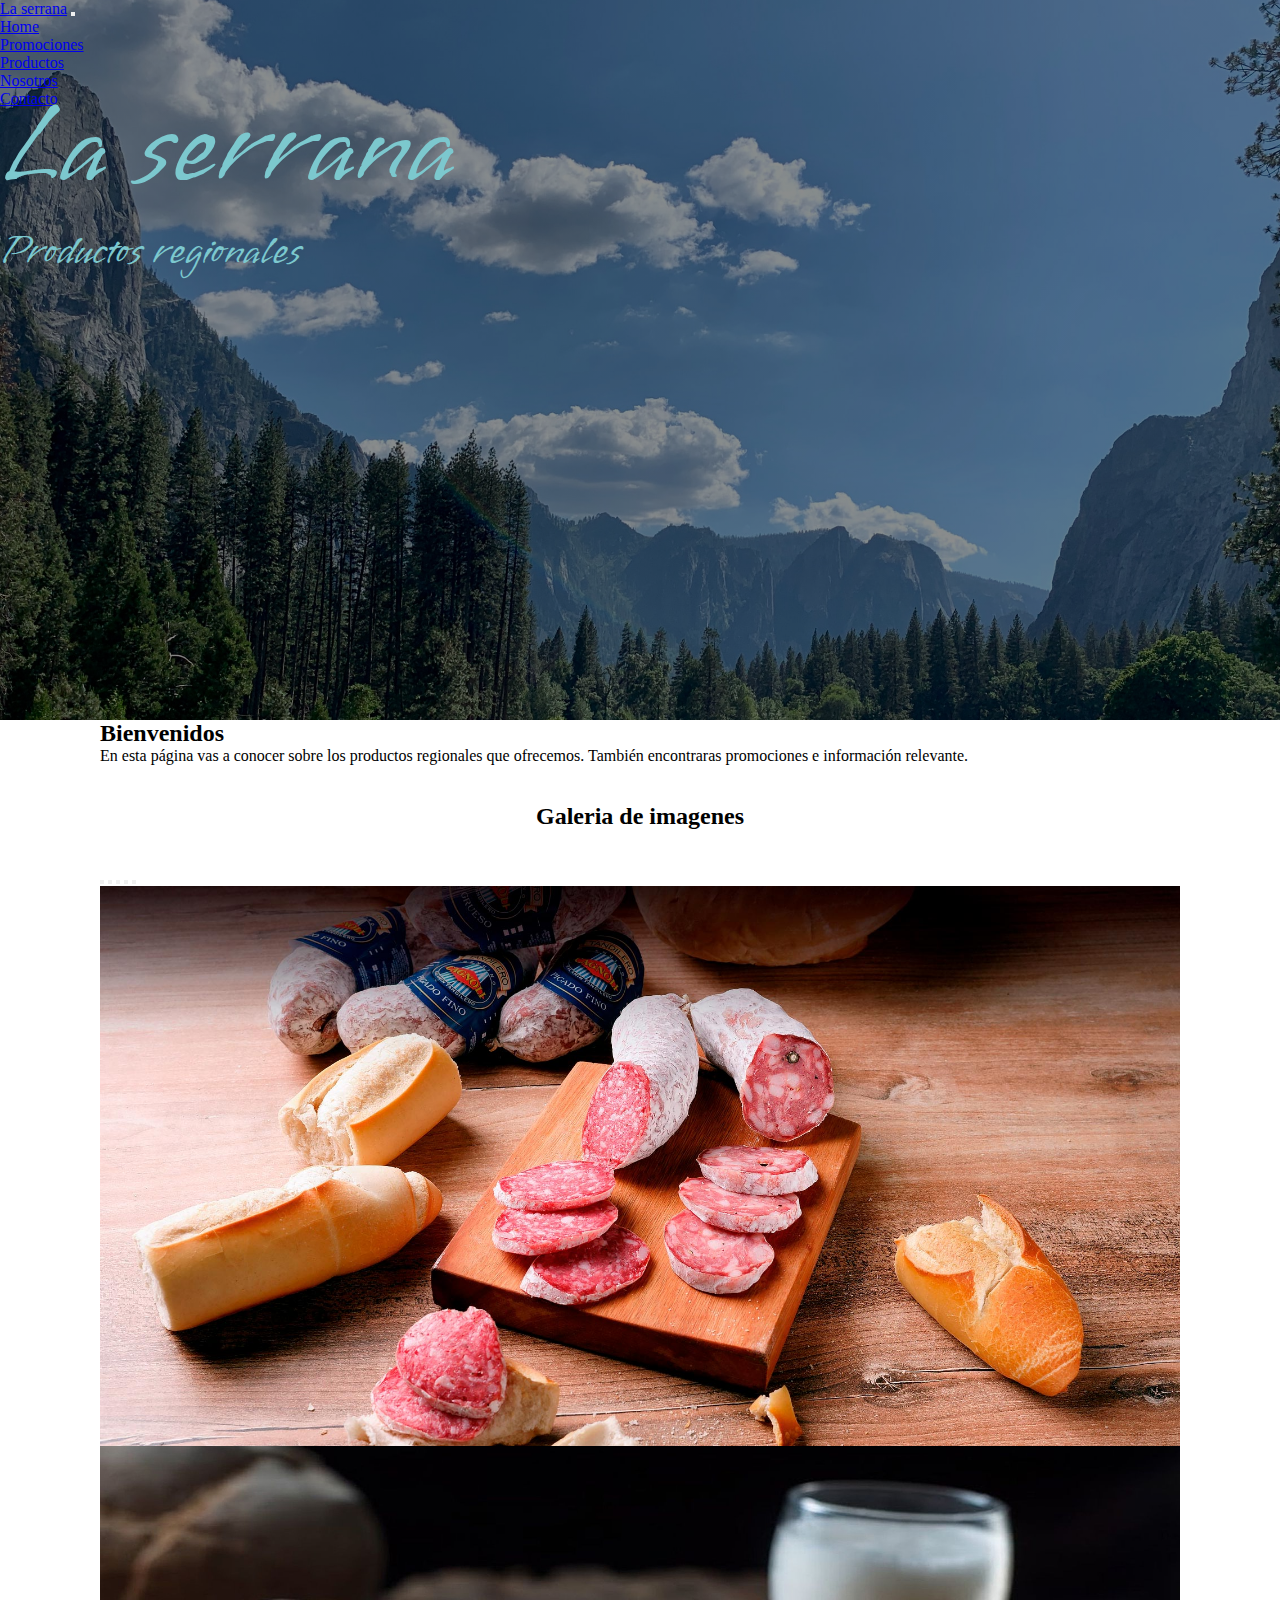
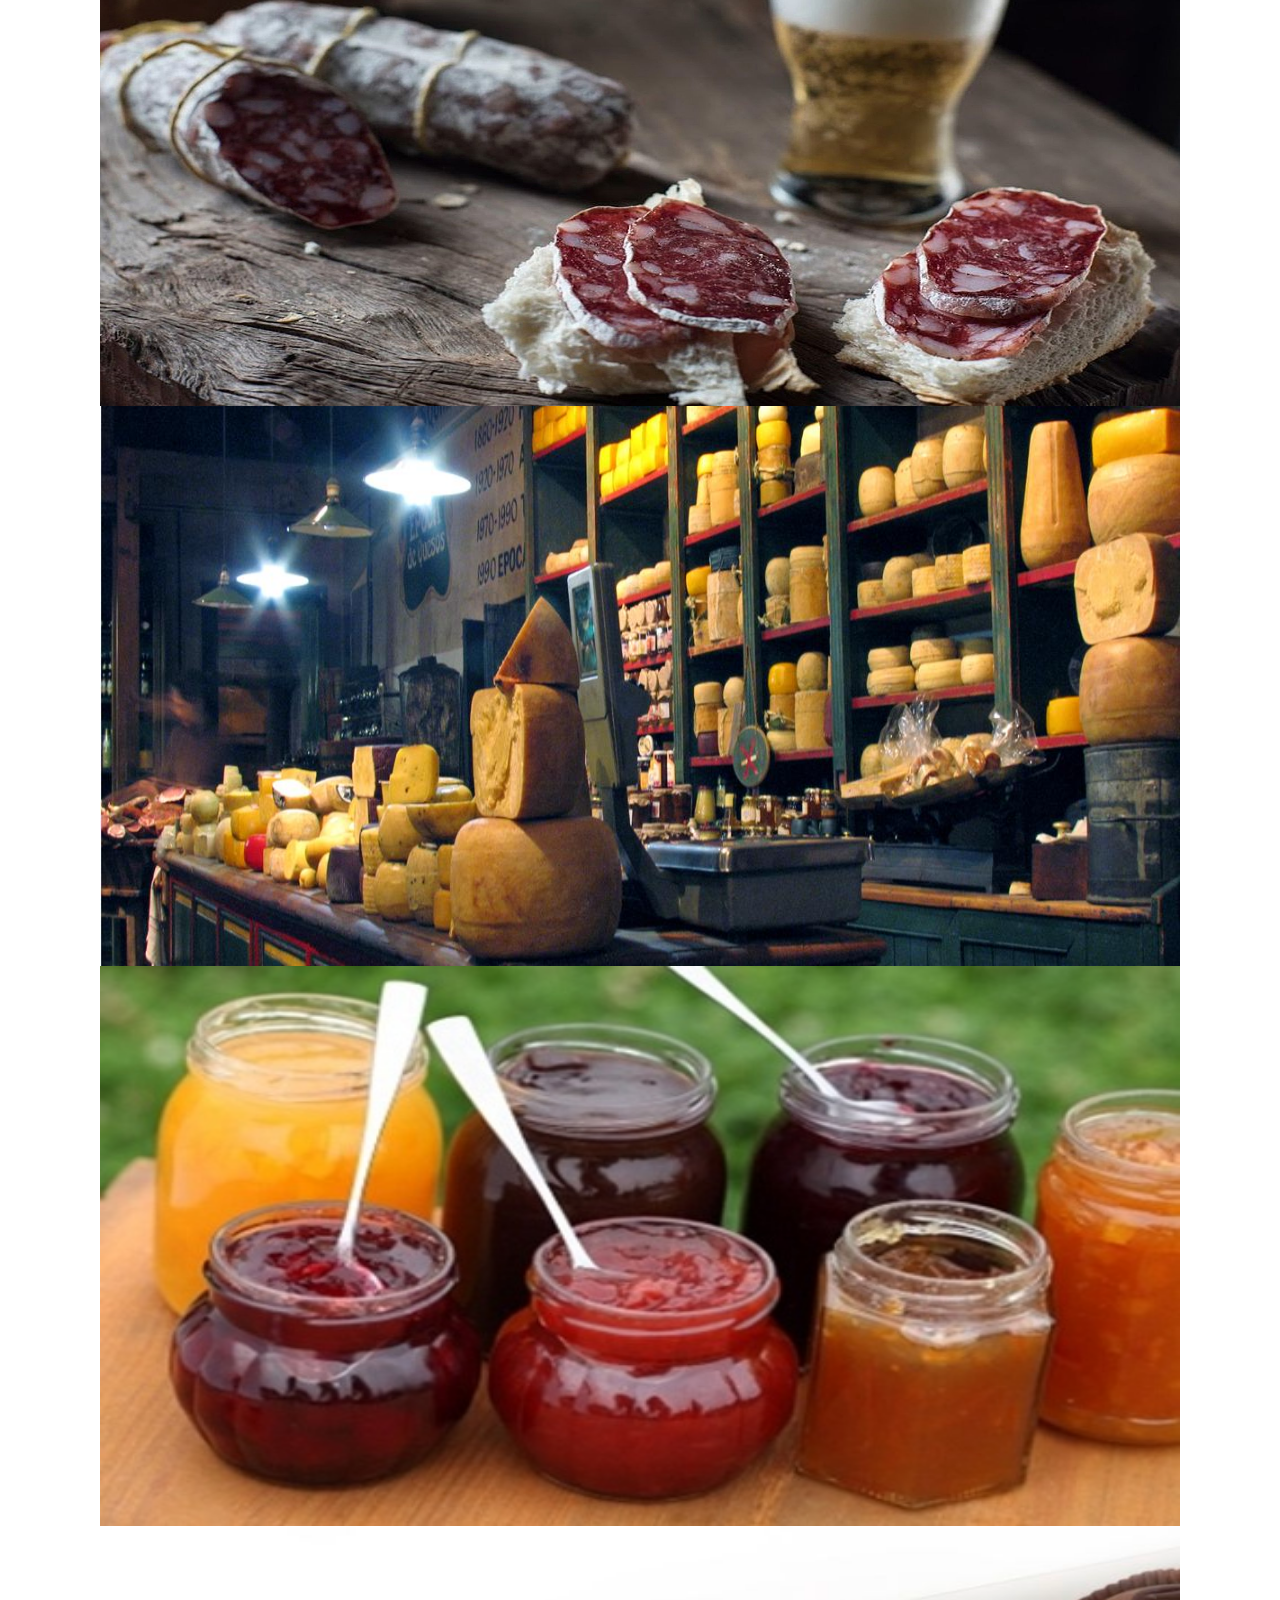
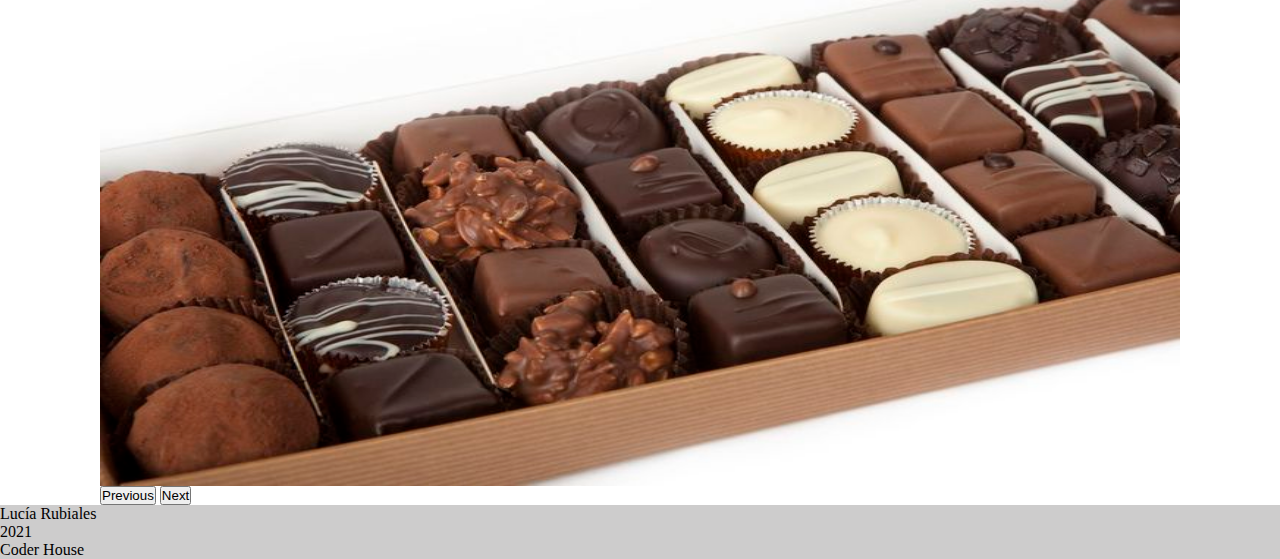
<file: index.html>
<!DOCTYPE html>
<html lang="es">

<head>
  <meta charset="UTF-8">
  <meta http-equiv="X-UA-Compatible" content="IE=edge">
  <meta name="viewport" content="width=device-width, initial-scale=1.0">
  <meta name="description"
    content="En La Serrana vas a encontrar informacion sobre los productos regionales que vendemos">
  <meta name="keywords" content="home, productos regionales, imagenes">

  <!--GOOGLE FONTS-->

  <link rel="preconnect" href="https://fonts.googleapis.com">
  <link rel="preconnect" href="https://fonts.gstatic.com" crossorigin>
  <link href="https://fonts.googleapis.com/css2?family=Vujahday+Script&display=swap" rel="stylesheet">

  <!--Bootstrap CSS-->

  <link href="https://cdn.jsdelivr.net/npm/bootstrap@5.1.3/dist/css/bootstrap.min.css" rel="stylesheet"
    integrity="sha384-1BmE4kWBq78iYhFldvKuhfTAU6auU8tT94WrHftjDbrCEXSU1oBoqyl2QvZ6jIW3" crossorigin="anonymous">
  <!--Main CSS.-->
  <link rel="stylesheet" href="./css/styles.css">
  <title>La Serrana Home</title>
</head>

<body>
  <!--========NAV======-->
  <header class="hero" id="hero">
    <nav class="navbar navbar-expand-lg navbar-light bg-dark">
      <div class="container-fluid">
        <a class="navbar-brand" href="#">La serrana</a>
        <button class="navbar-toggler" type="button" data-bs-toggle="collapse" data-bs-target="#navbarSupportedContent"
          aria-controls="navbarSupportedContent" aria-expanded="false" aria-label="Toggle navigation">
          <span class="navbar-toggler-icon"></span>
        </button>
        <div class="collapse navbar-collapse" id="navbarSupportedContent">
          <ul class="navbar-nav ms-auto mb-2 mb-lg-0">
            <li class="nav-item">
              <a class="nav-link active fs-4" aria-current="page" href="#">Home</a>
            </li>
            <li class="nav-item fs-4">
              <a class="nav-link active" href="./paginas/promociones.html">Promociones</a>
            </li>
            <li class="nav-item fs-4">
              <a class="nav-link active" href="./paginas/productos.html">Productos</a>
            </li>
            <li class="nav-item fs-4">
              <a class="nav-link active" href="./paginas/nosotros.html">Nosotros</a>
            </li>
            <li class="nav-item fs-4">
              <a class="nav-link active" href="./paginas/contacto.html">Contacto</a>
            </li>
          </ul>
        </div>
      </div>
    </nav>
    <div class="container">
      <div class="text-light d-flex flex-column h-100 justify-content-center align-items-center customFont">
        <p class="hero__title-text">La serrana</p>
        <p class="hero__title-subtext">Productos regionales</p>
      </div>
    </div>
  </header>

  <main class="mainIndex pt-5 ">
    <div class="container-fluid">
      <div class="row">
          <div class="col-md-8 intro mx-auto pt-5 text-center">
              <h2>Bienvenidos</h2>
              <div class="divider"></div>
              <p>En esta página vas a conocer sobre los productos regionales que ofrecemos. También encontraras promociones e información relevante.</p>
          </div>
      </div>
    <h2 class="tituloIndex">Galeria de imagenes</h2>
    <div class="container-fluid">
      <div class="row">
        <div class="col-lg-12 sm">
          <div id="carouselExampleIndicators" class="carousel slide" data-bs-ride="carousel">
            <div class="carousel-indicators">
              <button type="button" data-bs-target="#carouselExampleIndicators" data-bs-slide-to="0" class="active"
                aria-current="true" aria-label="Slide 1"></button>
              <button type="button" data-bs-target="#carouselExampleIndicators" data-bs-slide-to="1"
                aria-label="Slide 2"></button>
              <button type="button" data-bs-target="#carouselExampleIndicators" data-bs-slide-to="2"
                aria-label="Slide 3"></button>
              <button type="button" data-bs-target="#carouselExampleIndicators" data-bs-slide-to="3"
                aria-label="Slide 4"></button>
              <button type="button" data-bs-target="#carouselExampleIndicators" data-bs-slide-to="4"
                aria-label="Slide 5"></button>
            </div>
            <div class="carousel-inner">
              <div class="img carousel-item active">
                <img src="./img/index1.jpg" class="d-block w-100" alt="...">
              </div>
              <div class="img carousel-item">
                <img src="./img/index2.jpg" class="d-block w-100" alt="...">
              </div>
              <div class="img carousel-item">
                <img src="./img/index3.jpg" class="d-block w-100" alt="...">
              </div>
              <div class="img carousel-item">
                <img src="./img/index4.jpg" class="d-block w-100" alt="...">
              </div>
              <div class="carousel-item">
                <img src="./img/index5.jpg" class="d-block w-100" alt="...">
              </div>
            </div>
            <button class="carousel-control-prev" type="button" data-bs-target="#carouselExampleIndicators"
              data-bs-slide="prev">
              <span class="carousel-control-prev-icon" aria-hidden="true"></span>
              <span class="visually-hidden">Previous</span>
            </button>
            <button class="carousel-control-next" type="button" data-bs-target="#carouselExampleIndicators"
              data-bs-slide="next">
              <span class="carousel-control-next-icon" aria-hidden="true"></span>
              <span class="visually-hidden">Next</span>
            </button>
          </div>
        </div>
      </div>
    </div>

    </main>




  <!------------Footer------------->
  <footer class="mt-5 p-4 bg-dark text-white text-center">
    <div class="container-fluid">
      <ul class="listaFooter">
        <li class="itemFooter">Lucía Rubiales</li>
        <li class="itemFooter">2021</li>
        <li class="itemFooter">Coder House</li>
      </ul>
    </div>
  </footer>

  <script src="https://cdn.jsdelivr.net/npm/@popperjs/core@2.10.2/dist/umd/popper.min.js"
    integrity="sha384-7+zCNj/IqJ95wo16oMtfsKbZ9ccEh31eOz1HGyDuCQ6wgnyJNSYdrPa03rtR1zdB" crossorigin="anonymous">
  </script>
  <script src="https://cdn.jsdelivr.net/npm/bootstrap@5.1.3/dist/js/bootstrap.min.js"
    integrity="sha384-QJHtvGhmr9XOIpI6YVutG+2QOK9T+ZnN4kzFN1RtK3zEFEIsxhlmWl5/YESvpZ13" crossorigin="anonymous">
  </script>
</body>

</html>
</file>
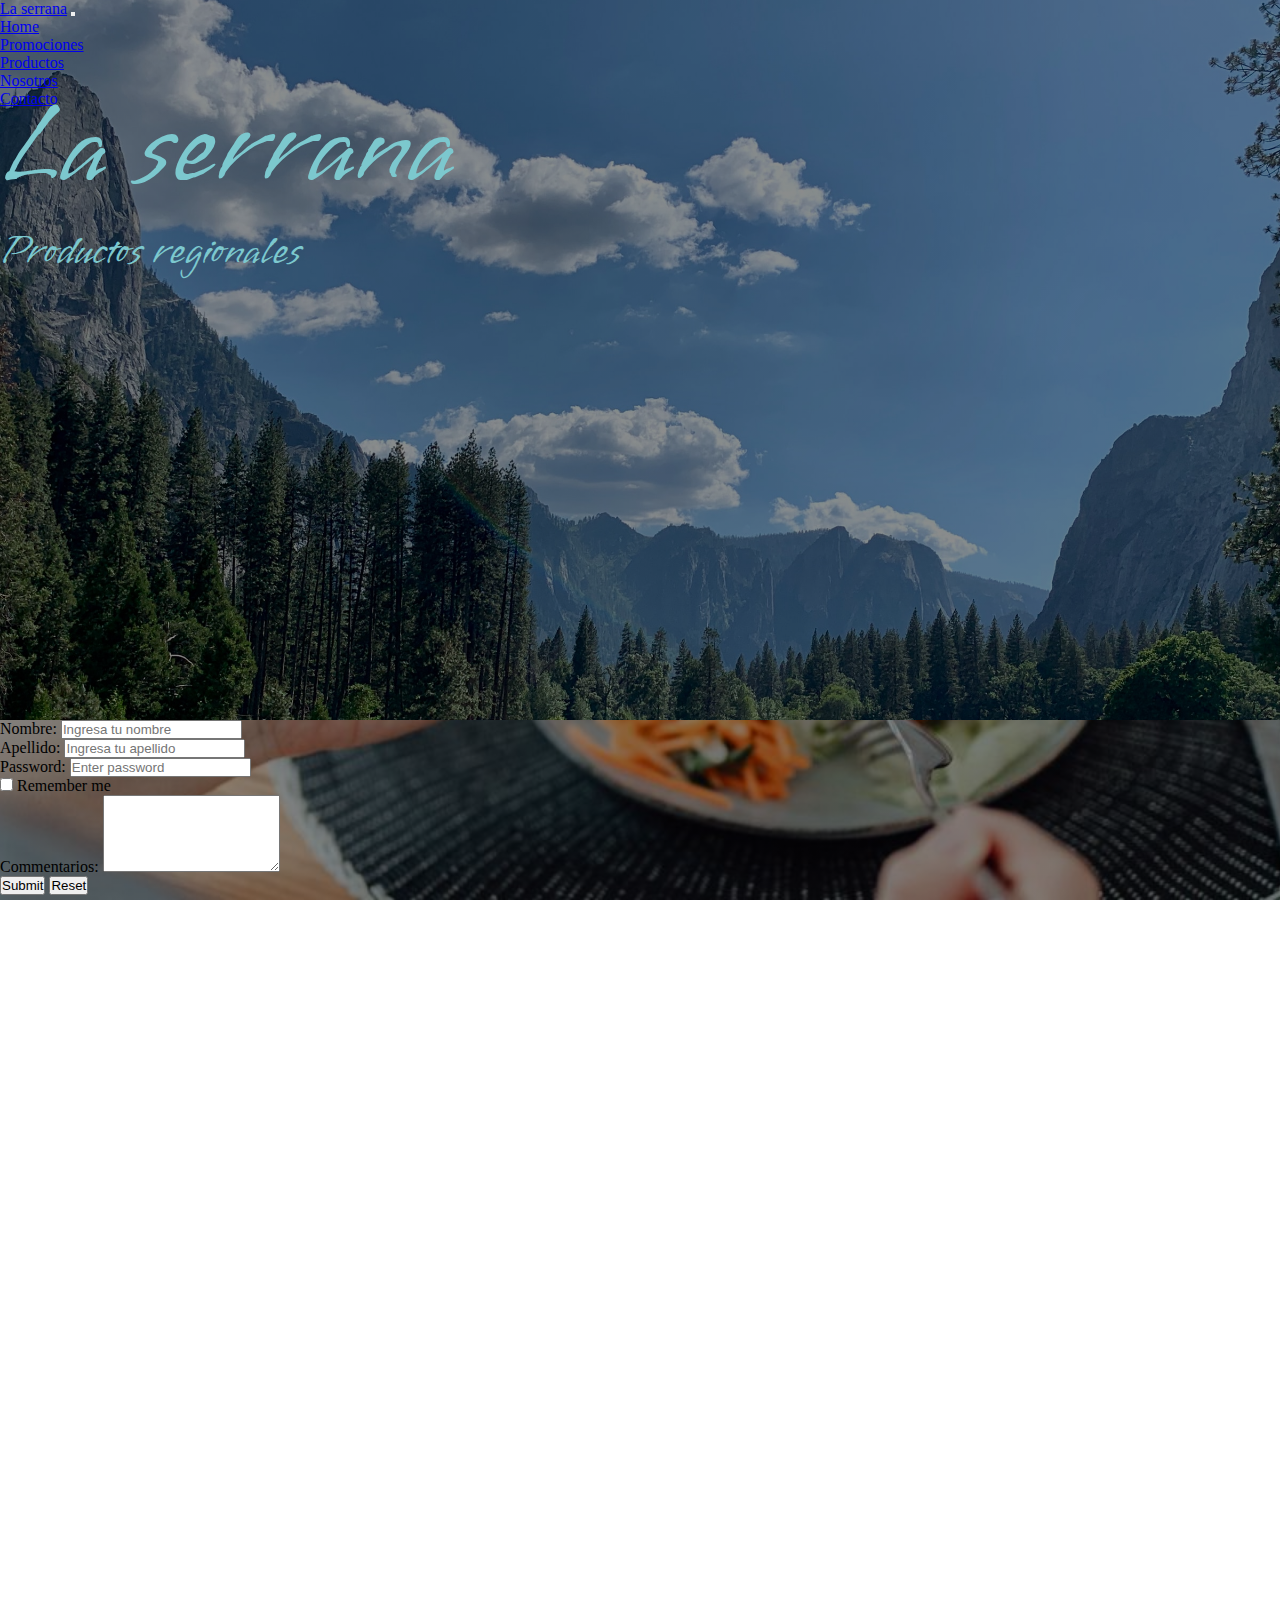
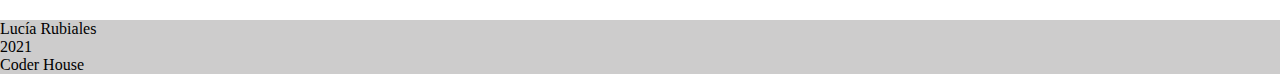
<file: paginas/contacto.html>
<!DOCTYPE html>
<html lang="es">

<head>
    <meta charset="UTF-8">
    <meta http-equiv="X-UA-Compatible" content="IE=edge">
    <meta name="viewport" content="width=device-width, initial-scale=1.0">
    <meta name="description" content="Formulario para iniciar sesión y dejar comentarios">
    <meta name="keywords" content="Contacto, Nombre, Apellido, Comentarios">

    <!--GOOGLE FONTS-->

    <link rel="preconnect" href="https://fonts.googleapis.com">
    <link rel="preconnect" href="https://fonts.gstatic.com" crossorigin>
    <link href="https://fonts.googleapis.com/css2?family=Vujahday+Script&display=swap" rel="stylesheet">

    <!--Bootstrap CSS-->
    
    <link href="https://cdn.jsdelivr.net/npm/bootstrap@5.1.3/dist/css/bootstrap.min.css" rel="stylesheet"
        integrity="sha384-1BmE4kWBq78iYhFldvKuhfTAU6auU8tT94WrHftjDbrCEXSU1oBoqyl2QvZ6jIW3" crossorigin="anonymous">
    <title>La Serrana Contacto</title>
    <link rel="stylesheet" href="../css/styles.css">
</head>

<body class="contacto">
    <header class="hero">
        <nav class="navbar navbar-expand-lg navbar-light bg-dark">
            <div class="container-fluid">
                <a class="navbar-brand" href="../index.html">La serrana</a>
                <button class="navbar-toggler" type="button" data-bs-toggle="collapse"
                    data-bs-target="#navbarSupportedContent" aria-controls="navbarSupportedContent"
                    aria-expanded="false" aria-label="Toggle navigation">
                    <span class="navbar-toggler-icon"></span>
                </button>
                <div class="collapse navbar-collapse" id="navbarSupportedContent">
                    <ul class="navbar-nav ms-auto mb-2 mb-lg-0">
                        <li class="nav-item">
                            <a class="nav-link active fs-4" aria-current="page" href="../index.html">Home</a>
                        </li>
                        <li class="nav-item fs-4">
                            <a class="nav-link active" href="./promociones.html">Promociones</a>
                        </li>
                        <li class="nav-item fs-4">
                            <a class="nav-link active" href="./productos.html">Productos</a>
                        </li>
                        <li class="nav-item fs-4">
                            <a class="nav-link active" href="./nosotros.html">Nosotros</a>
                        </li>
                        <li class="nav-item fs-4">
                            <a class="nav-link active" href="./contacto.html">Contacto</a>
                        </li>
                    </ul>
                </div>
            </div>
        </nav>
        <div class="container">
            <div class="text-light d-flex flex-column h-100 justify-content-center align-items-center customFont">
                <p class="hero__title-text">La serrana</p>
                <p class="hero__title-subtext">Productos regionales</p>
            </div>
        </div>
    </header>

    <main class="principalContacto">
        <div class="contactoDiv containerContacto p-5 d-flex justify-content-center text-white">
            <form action="/action_page.php">
                <div class="mb-3 mt-3">
                    <label for="email" class="form-label">Nombre:</label>
                    <input type="text" class="form-control" id="name" placeholder="Ingresa tu nombre" name="name">
                </div>
                <div class="mb-3">
                    <label for="pwd" class="form-label">Apellido:</label>
                    <input type="text" class="form-control" id="nickn" placeholder="Ingresa tu apellido"
                        name="nickname">
                </div>
                <div class="mb-3">
                    <label for="pwd" class="form-label">Password:</label>
                    <input type="password" class="form-control" id="pwd" placeholder="Enter password" name="pswd">
                </div>
                <div class="form-check mb-3">
                    <label class="form-check-label">
                        <input class="form-check-input" type="checkbox" name="remember"> Remember me
                    </label>
                </div>
                <div class="mb-3">
                    <label for="comment">Commentarios:</label>
                    <textarea class="form-control" rows="5" id="comment" name="text"></textarea>
                </div>
                <button type="submit" class="btn btn-primary">Submit</button>
                <button type="submit" class="btn btn-primary">Reset</button>
            </form>
        </div>
    </main>

    <!------------Footer------------->
    <footer class="mt-5 p-4 bg-dark text-white text-center">
        <div class="container-fluid">
            <ul class="listaFooter">
                <li class="itemFooter">Lucía Rubiales</li>
                <li class="itemFooter">2021</li>
                <li class="itemFooter">Coder House</li>
            </ul>
        </div>
    </footer>

    <script src="https://cdn.jsdelivr.net/npm/@popperjs/core@2.10.2/dist/umd/popper.min.js" integrity="sha384-7+zCNj/IqJ95wo16oMtfsKbZ9ccEh31eOz1HGyDuCQ6wgnyJNSYdrPa03rtR1zdB" crossorigin="anonymous"></script>
    <script src="https://cdn.jsdelivr.net/npm/bootstrap@5.1.3/dist/js/bootstrap.min.js" integrity="sha384-QJHtvGhmr9XOIpI6YVutG+2QOK9T+ZnN4kzFN1RtK3zEFEIsxhlmWl5/YESvpZ13" crossorigin="anonymous"></script>

</body>

</html>
</file>
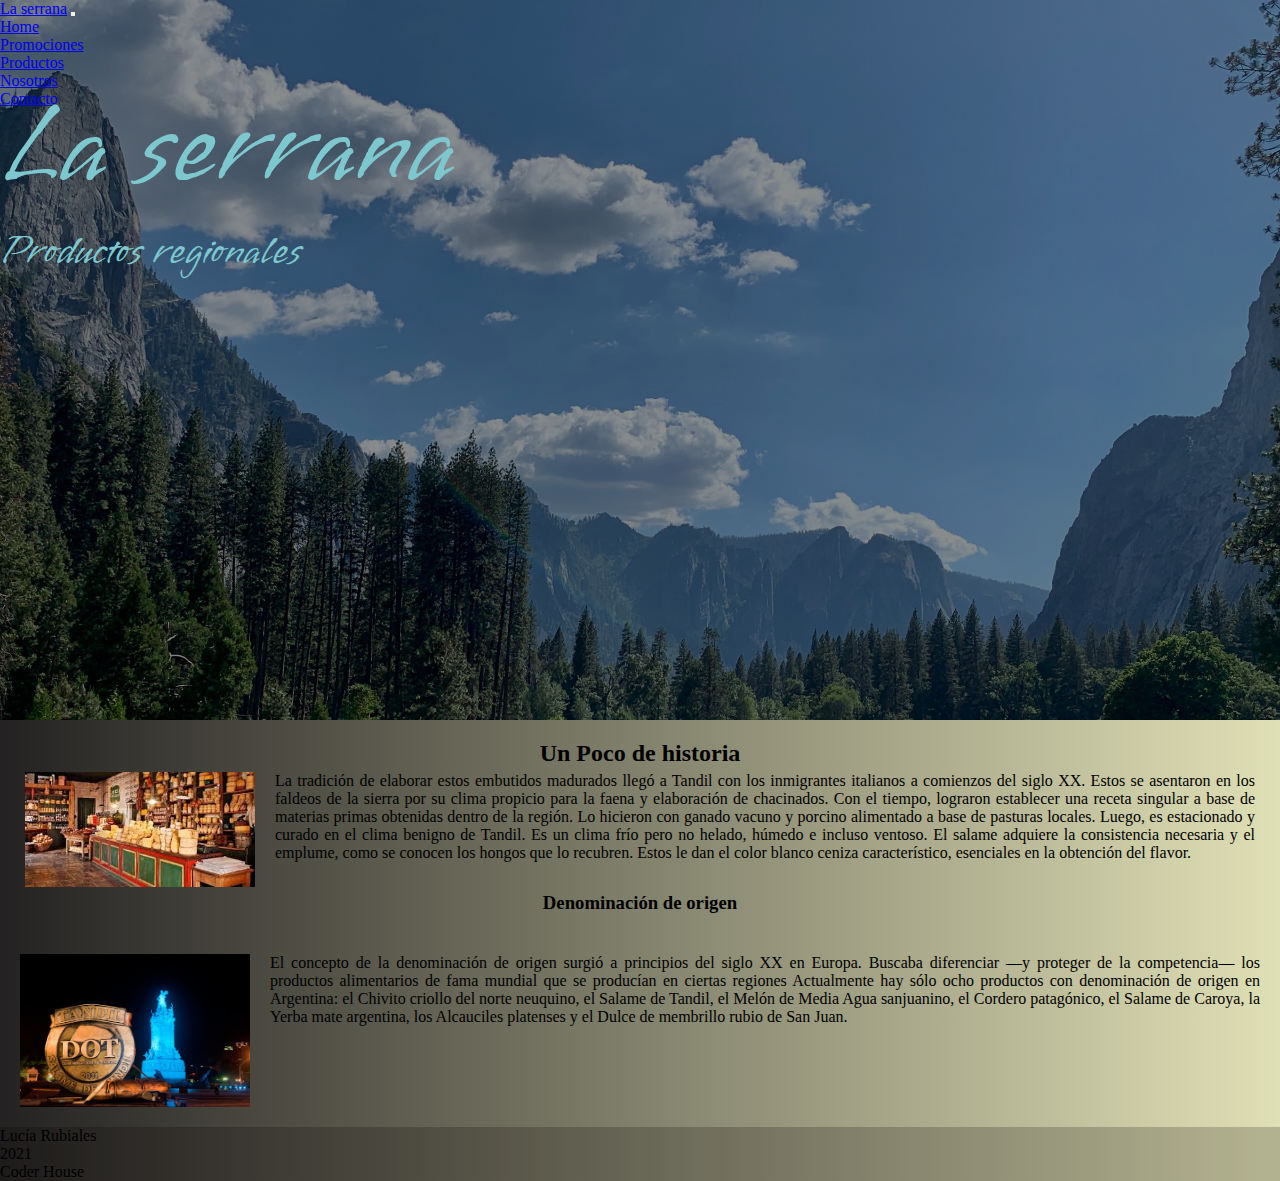
<file: paginas/nosotros.html>
<!DOCTYPE html>
<html lang="es">

<head>
    <meta charset="UTF-8">
    <meta http-equiv="X-UA-Compatible" content="IE=edge">
    <meta name="viewport" content="width=device-width, initial-scale=1.0">
    <meta name="description" content="Informacion sobre la historia del salame en Tandil y sobre la denominacion de origen">
    <meta name="keywords" content="Nosotros, embutidos, Tandil, Salame, Denominacion de origen">

    <!--GOOGLE FONTS-->

    <link rel="preconnect" href="https://fonts.googleapis.com">
    <link rel="preconnect" href="https://fonts.gstatic.com" crossorigin>
    <link href="https://fonts.googleapis.com/css2?family=Vujahday+Script&display=swap" rel="stylesheet">

    <!--Bootstrap CSS-->
    
    <link href="https://cdn.jsdelivr.net/npm/bootstrap@5.1.3/dist/css/bootstrap.min.css" rel="stylesheet"
        integrity="sha384-1BmE4kWBq78iYhFldvKuhfTAU6auU8tT94WrHftjDbrCEXSU1oBoqyl2QvZ6jIW3" crossorigin="anonymous">
    <title>La Serrana Nosotros</title>
    <link rel="stylesheet" href="../css/styles.css">
</head>

<body class="nosotros">
    <header class="hero">
        <nav class="navbar navbar-expand-lg navbar-light bg-dark">
            <div class="container-fluid">
                <a class="navbar-brand" href="../index.html">La serrana</a>
                <button class="navbar-toggler" type="button" data-bs-toggle="collapse"
                    data-bs-target="#navbarSupportedContent" aria-controls="navbarSupportedContent"
                    aria-expanded="false" aria-label="Toggle navigation">
                    <span class="navbar-toggler-icon"></span>
                </button>
                <div class="collapse navbar-collapse" id="navbarSupportedContent">
                    <ul class="navbar-nav ms-auto mb-2 mb-lg-0">
                        <li class="nav-item">
                            <a class="nav-link active fs-4" aria-current="page" href="../index.html">Home</a>
                        </li>
                        <li class="nav-item fs-4">
                            <a class="nav-link active" href="./promociones.html">Promociones</a>
                        </li>
                        <li class="nav-item fs-4">
                            <a class="nav-link active" href="./productos.html">Productos</a>
                        </li>
                        <li class="nav-item fs-4">
                            <a class="nav-link active" href="./nosotros.html">Nosotros</a>
                        </li>
                        <li class="nav-item fs-4">
                            <a class="nav-link active" href="./contacto.html">Contacto</a>
                        </li>
                    </ul>
                </div>
            </div>
        </nav>
        <div class="container">
            <div class="text-light d-flex flex-column h-100 justify-content-center align-items-center customFont">
                <p class="hero__title-text">La serrana</p>
                <p class="hero__title-subtext">Productos regionales</p>
            </div>
        </div>
    </header>

    <main class="mainArticle">
        <h2 class="tituloNosotros">Un Poco de historia</h2>
        <article class="historiaArticle">
            <img src="../img/negocio.jpg" class="imgArticle" alt="negocio">
            <p class="textoHistoria">
                La tradición de elaborar estos embutidos madurados llegó a Tandil con los inmigrantes italianos a
                comienzos del siglo XX. Estos se asentaron en los faldeos de la sierra por su clima propicio para la
                faena y elaboración de chacinados. Con el tiempo, lograron establecer una receta singular a base de
                materias primas obtenidas dentro de la región. Lo hicieron con ganado vacuno y porcino alimentado a base
                de pasturas locales.
                Luego, es estacionado y curado en el clima benigno de Tandil. Es un clima frío pero no helado, húmedo e
                incluso ventoso. El salame adquiere la consistencia necesaria y el emplume, como se conocen los hongos
                que lo recubren. Estos le dan el color blanco ceniza característico, esenciales en la obtención del
                flavor.
            </p>
        </article>

        <h3 class="tituloNosotros">Denominación de origen</h3>
        <section class="sectionNosotros">
            <img src="../img/do.jpg" class="doImg" alt="denominacion de origen">
            <p class="textoArticle">
                El concepto de la denominación de origen surgió a principios del siglo XX en Europa. Buscaba diferenciar
                —y proteger de la competencia— los productos alimentarios de fama mundial que se producían en ciertas
                regiones
                Actualmente hay sólo ocho productos con denominación de origen en Argentina: el Chivito criollo del
                norte neuquino, el Salame de Tandil, el Melón de Media Agua sanjuanino, el Cordero patagónico, el Salame
                de Caroya, la Yerba mate argentina, los Alcauciles platenses y el Dulce de membrillo rubio de San Juan.
            </p>

        </section>
    </main>



    <!------------Footer------------->
    <footer class="mt-5 p-4 bg-dark text-white text-center">
        <div class="container-fluid">
            <ul class="listaFooter">
                <li class="itemFooter">Lucía Rubiales</li>
                <li class="itemFooter">2021</li>
                <li class="itemFooter">Coder House</li>
            </ul>
        </div>
    </footer>

    <script src="https://cdn.jsdelivr.net/npm/@popperjs/core@2.10.2/dist/umd/popper.min.js" integrity="sha384-7+zCNj/IqJ95wo16oMtfsKbZ9ccEh31eOz1HGyDuCQ6wgnyJNSYdrPa03rtR1zdB" crossorigin="anonymous"></script>
    <script src="https://cdn.jsdelivr.net/npm/bootstrap@5.1.3/dist/js/bootstrap.min.js" integrity="sha384-QJHtvGhmr9XOIpI6YVutG+2QOK9T+ZnN4kzFN1RtK3zEFEIsxhlmWl5/YESvpZ13" crossorigin="anonymous"></script>
</body>

</html>
</file>
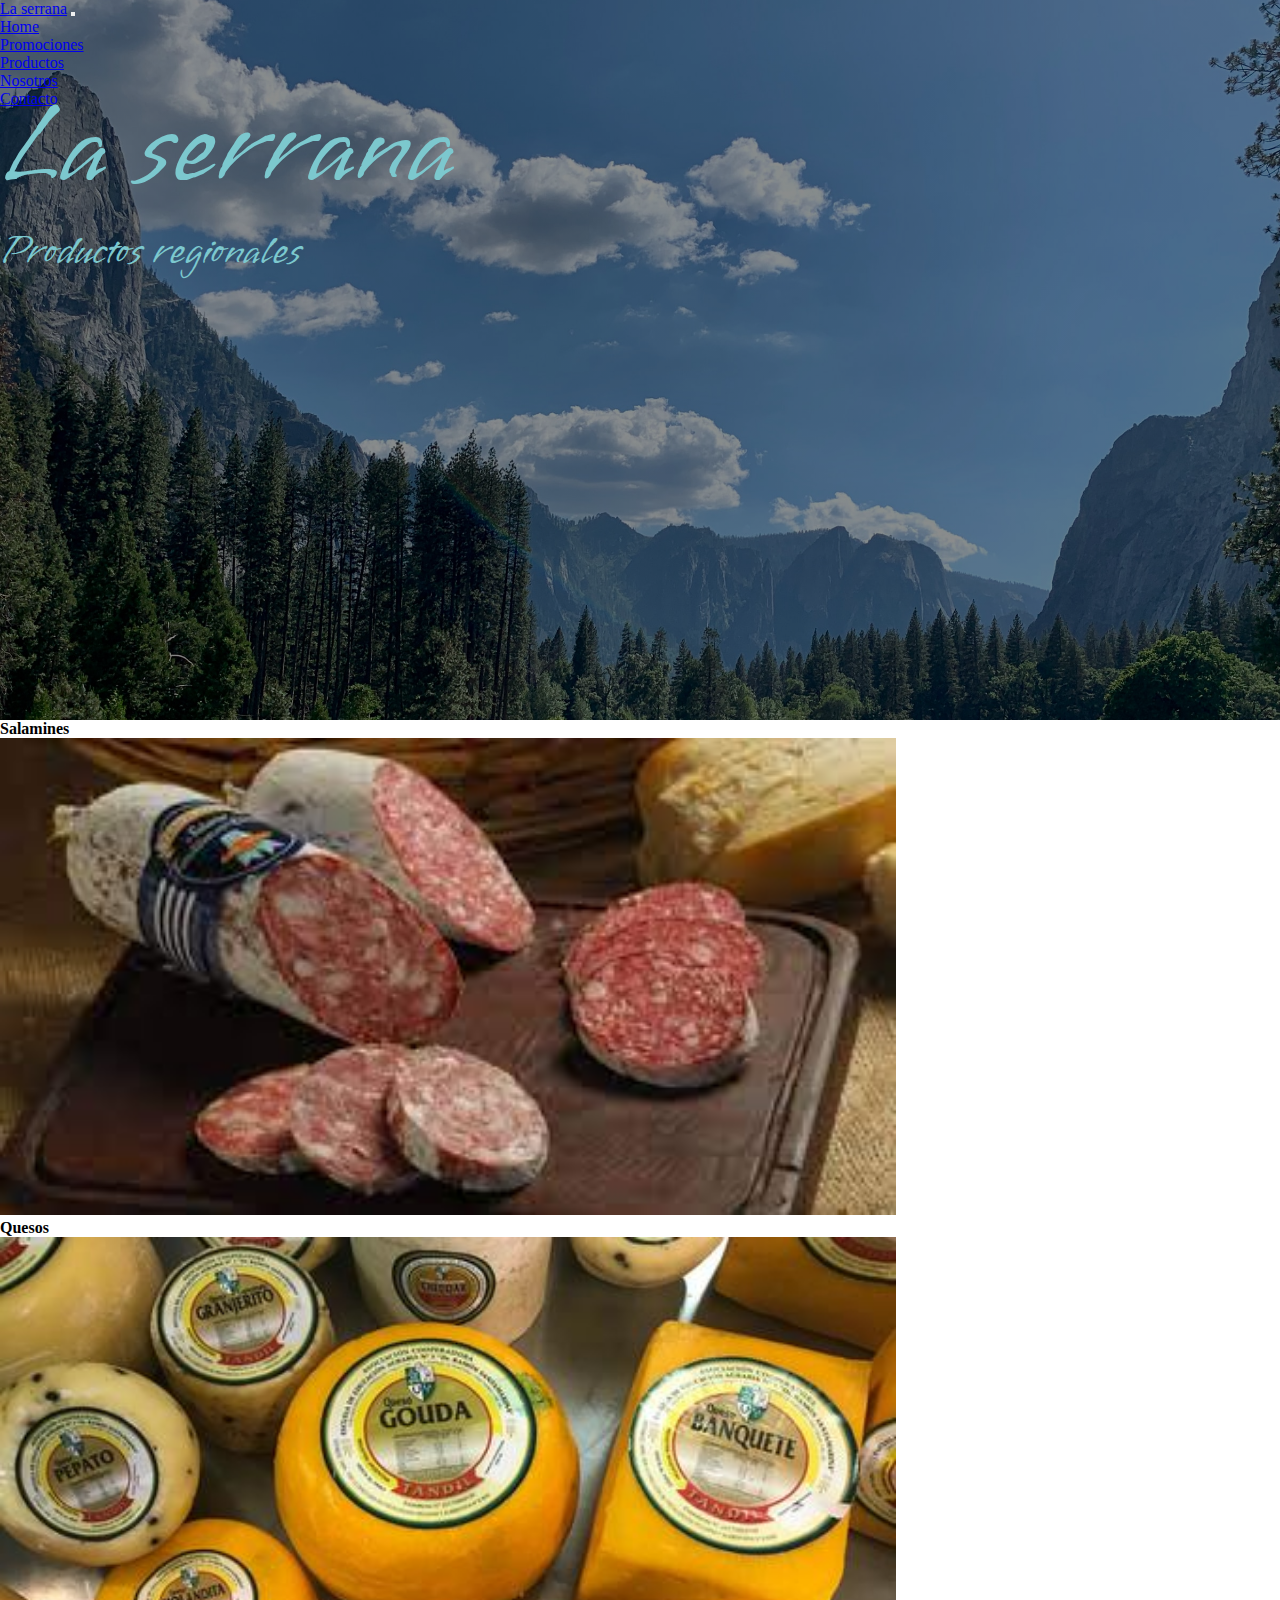
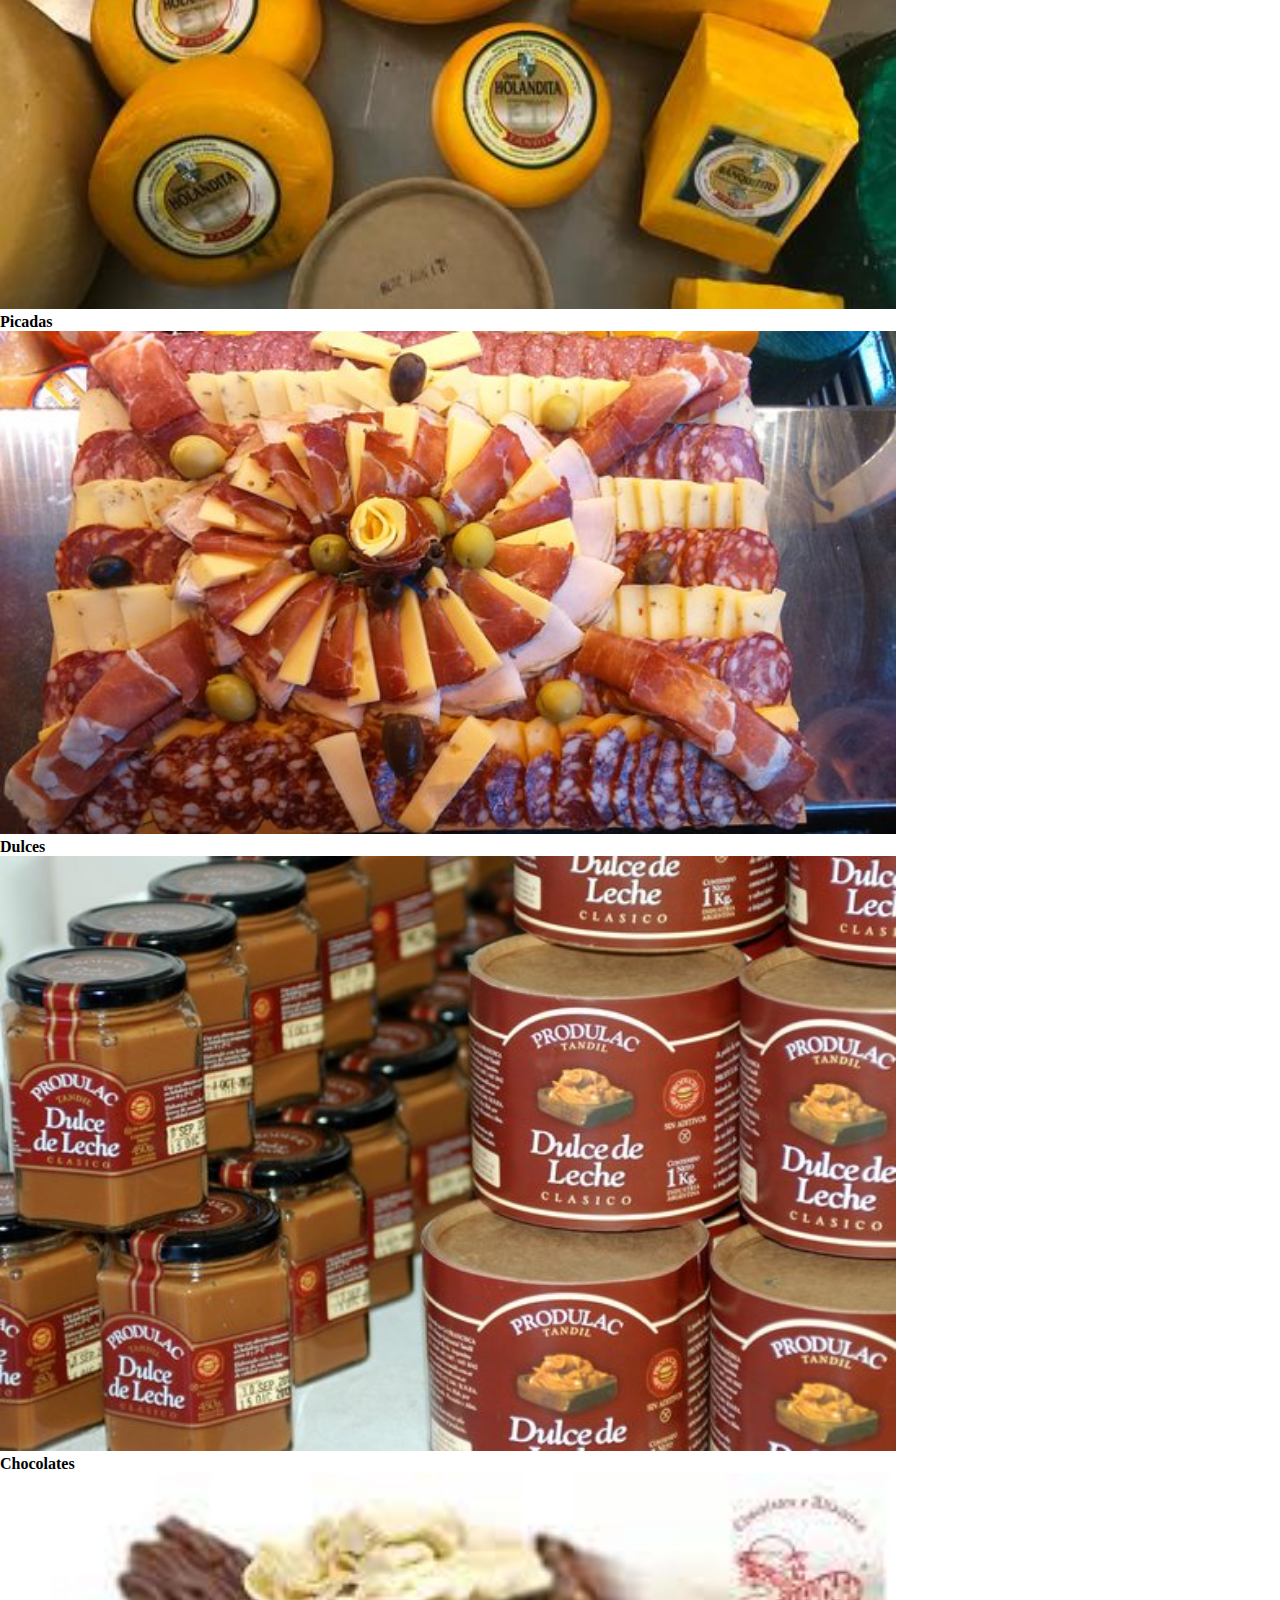
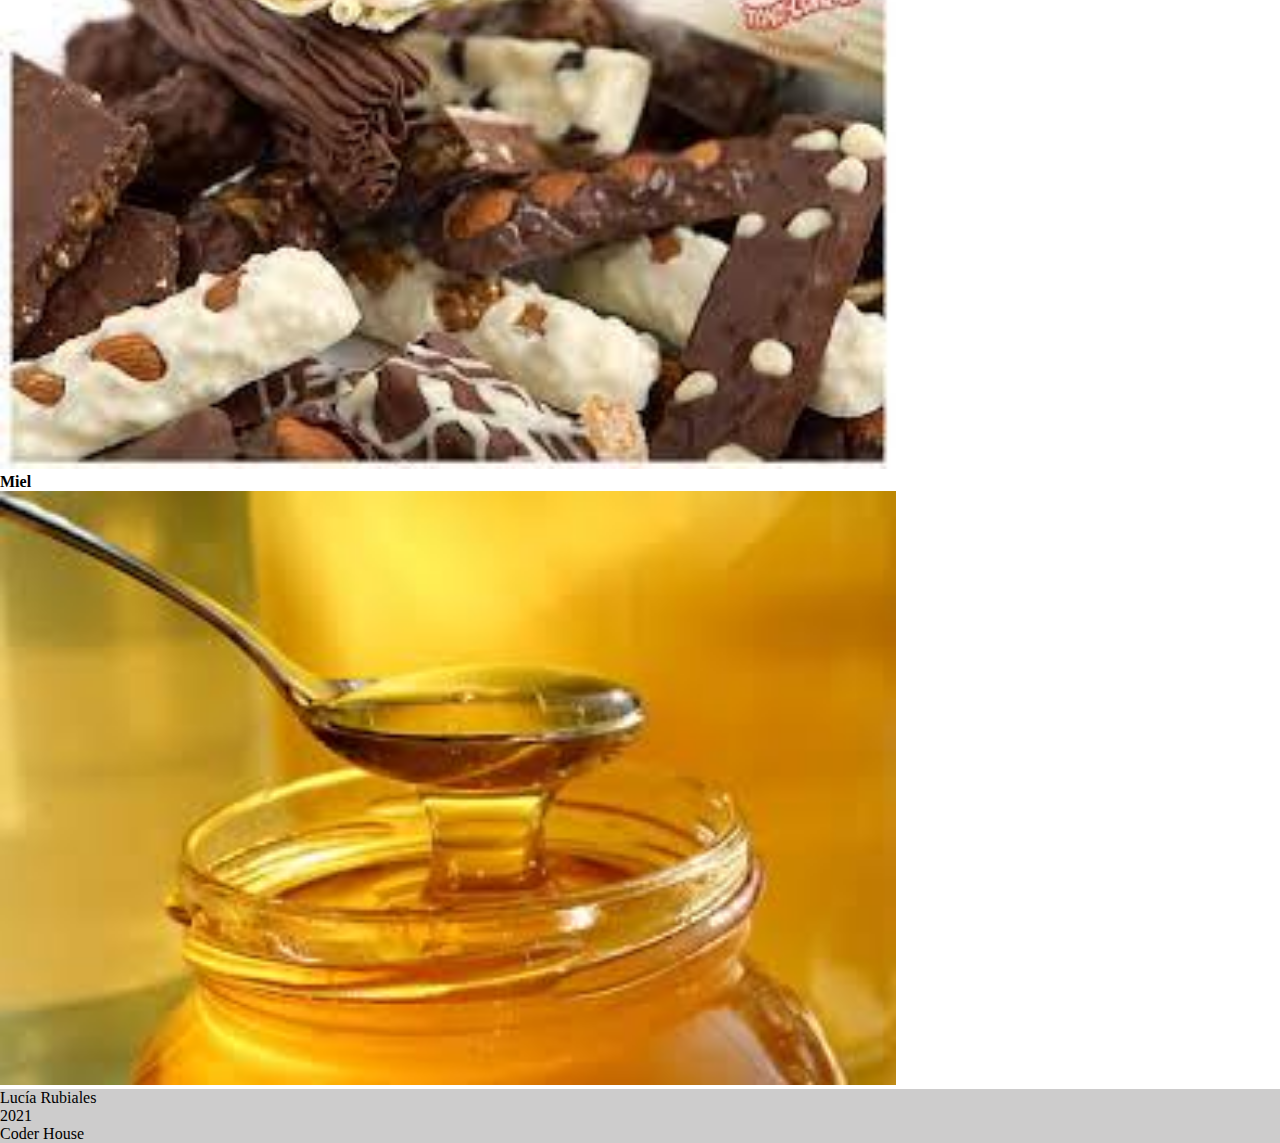
<file: paginas/productos.html>
<!DOCTYPE html>
<html lang="es">

<head>
    <meta charset="UTF-8">
    <meta http-equiv="X-UA-Compatible" content="IE=edge">
    <meta name="viewport" content="width=device-width, initial-scale=1.0">
    <meta name="description" content="Productos regionales que podes encontrar en el negocio">
    <meta name="keywords" content="Productos, Salamines, Quesos, Dulce de leche, chocolates">

    <!--GOOGLE FONTS-->

    <link rel="preconnect" href="https://fonts.googleapis.com">
    <link rel="preconnect" href="https://fonts.gstatic.com" crossorigin>
    <link href="https://fonts.googleapis.com/css2?family=Vujahday+Script&display=swap" rel="stylesheet">

    <!--Bootstrap CSS-->
    
    <link href="https://cdn.jsdelivr.net/npm/bootstrap@5.1.3/dist/css/bootstrap.min.css" rel="stylesheet"
        integrity="sha384-1BmE4kWBq78iYhFldvKuhfTAU6auU8tT94WrHftjDbrCEXSU1oBoqyl2QvZ6jIW3" crossorigin="anonymous">
    <title>La serrana Productos</title>
    <link rel="stylesheet" href="../css/styles.css">
</head>

<body>
    <header class="hero">
        <nav class="navbar navbar-expand-lg navbar-light bg-dark">
            <div class="container-fluid">
                <a class="navbar-brand" href="../index.html">La serrana</a>
                <button class="navbar-toggler" type="button" data-bs-toggle="collapse"
                    data-bs-target="#navbarSupportedContent" aria-controls="navbarSupportedContent"
                    aria-expanded="false" aria-label="Toggle navigation">
                    <span class="navbar-toggler-icon"></span>
                </button>
                <div class="collapse navbar-collapse" id="navbarSupportedContent">
                    <ul class="navbar-nav ms-auto mb-2 mb-lg-0">
                        <li class="nav-item">
                            <a class="nav-link active fs-4" aria-current="page" href="../index.html">Home</a>
                        </li>
                        <li class="nav-item fs-4">
                            <a class="nav-link active" href="./promociones.html">Promociones</a>
                        </li>
                        <li class="nav-item fs-4">
                            <a class="nav-link active" href="./productos.html">Productos</a>
                        </li>
                        <li class="nav-item fs-4">
                            <a class="nav-link active" href="./nosotros.html">Nosotros</a>
                        </li>
                        <li class="nav-item fs-4">
                            <a class="nav-link active" href="./contacto.html">Contacto</a>
                        </li>
                    </ul>
                </div>
            </div>
        </nav>
        <div class="container">
            <div class="text-light d-flex flex-column h-100 justify-content-center align-items-center customFont">
                <p class="hero__title-text">La serrana</p>
                <p class="hero__title-subtext">Productos regionales</p>
            </div>
        </div>
    </header>

    <main class="containerProductos pt-5 ml d-flex justify-content-center products">

        <div class="DivProductos row g-4">
            <div class="col-lg-4 col-sm-6">
                <h4 class="mb-3">Salamines</h4>
                <img src="../img/salamines.jpg" class="rounded imgProductos imgSalamines" alt="Salamines">
            </div>

            <div class="col-lg-4 col-sm-6">
                <h4 class="mb-3">Quesos</h4>
                <img src="../img/quesos.jpg" class="rounded imgProductos imgSalamines" alt="Salamines">
            </div>


            <div class="col-lg-4 col-sm-6">
                <h4 class="mb-3">Picadas</h4>
                <img src="../img/picada.jpg" class="rounded imgProductos imgSalamines" alt="Salamines">
            </div>


            <div class="col-lg-4 col-sm-6">
                <h4 class="mb-3">Dulces</h4>
                <img src="../img/dulce.jpg" class="rounded imgProductos imgSalamines" alt="Salamines">
            </div>


            <div class="col-lg-4 col-sm-6">
                <h4 class="mb-3">Chocolates</h4>
                <img src="../img/chocolates.jpg" class="rounded imgProductos imgSalamines" alt="Salamines">
            </div>


            <div class="col-lg-4 col-sm-6">
                <h4 class="mb-3">Miel</h4>
                <img src="../img/miel.jpg" class="rounded imgProductos imgSalamines" alt="Salamines">
            </div>
        </div>
    </main>


    <!------------Footer------------->
    <footer class="mt-5 pt-5 pb-5 bg-dark text-white text-center">
        <div class="container-fluid">
            <ul class="listaFooter">
                <li class="itemFooter">Lucía Rubiales</li>
                <li class="itemFooter">2021</li>
                <li class="itemFooter">Coder House</li>
            </ul>
        </div>
    </footer>

    <script src="https://cdn.jsdelivr.net/npm/@popperjs/core@2.10.2/dist/umd/popper.min.js" integrity="sha384-7+zCNj/IqJ95wo16oMtfsKbZ9ccEh31eOz1HGyDuCQ6wgnyJNSYdrPa03rtR1zdB" crossorigin="anonymous"></script>
<script src="https://cdn.jsdelivr.net/npm/bootstrap@5.1.3/dist/js/bootstrap.min.js" integrity="sha384-QJHtvGhmr9XOIpI6YVutG+2QOK9T+ZnN4kzFN1RtK3zEFEIsxhlmWl5/YESvpZ13" crossorigin="anonymous"></script>
</body>

</html>
</file>
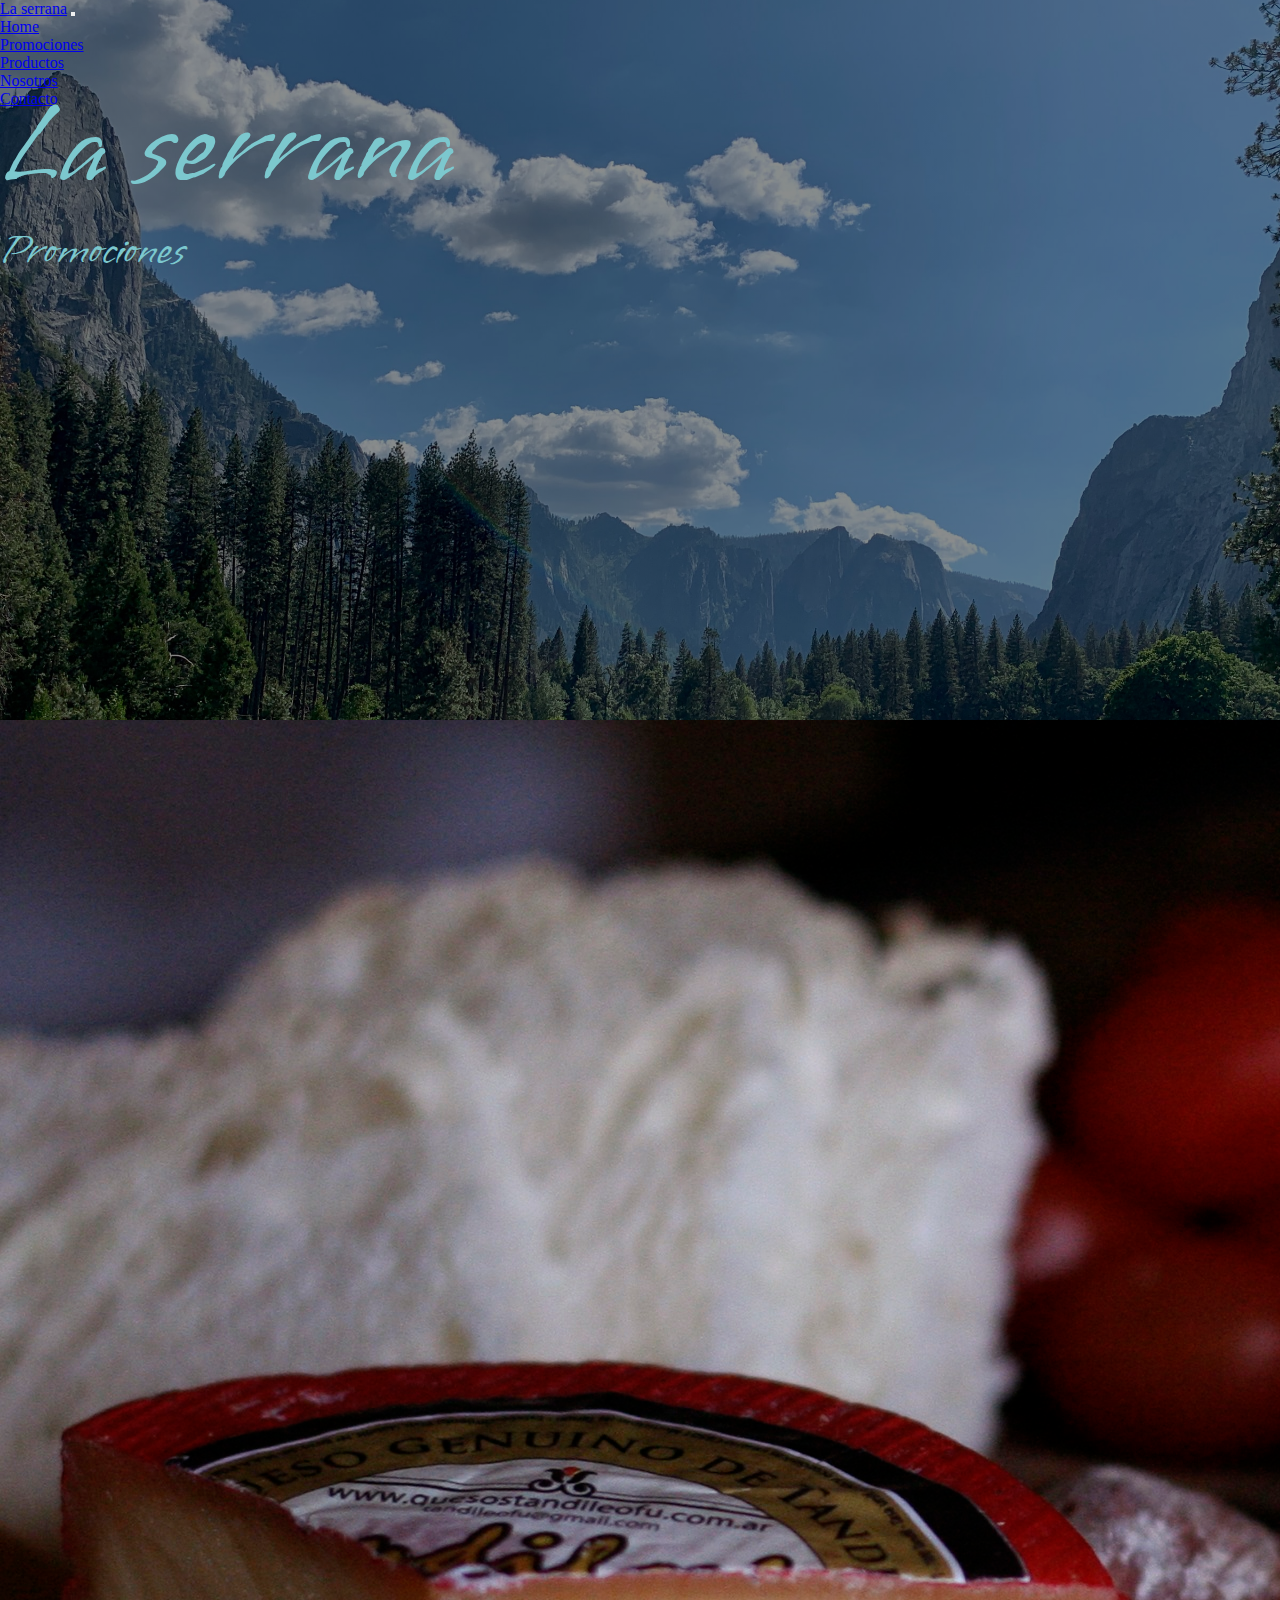
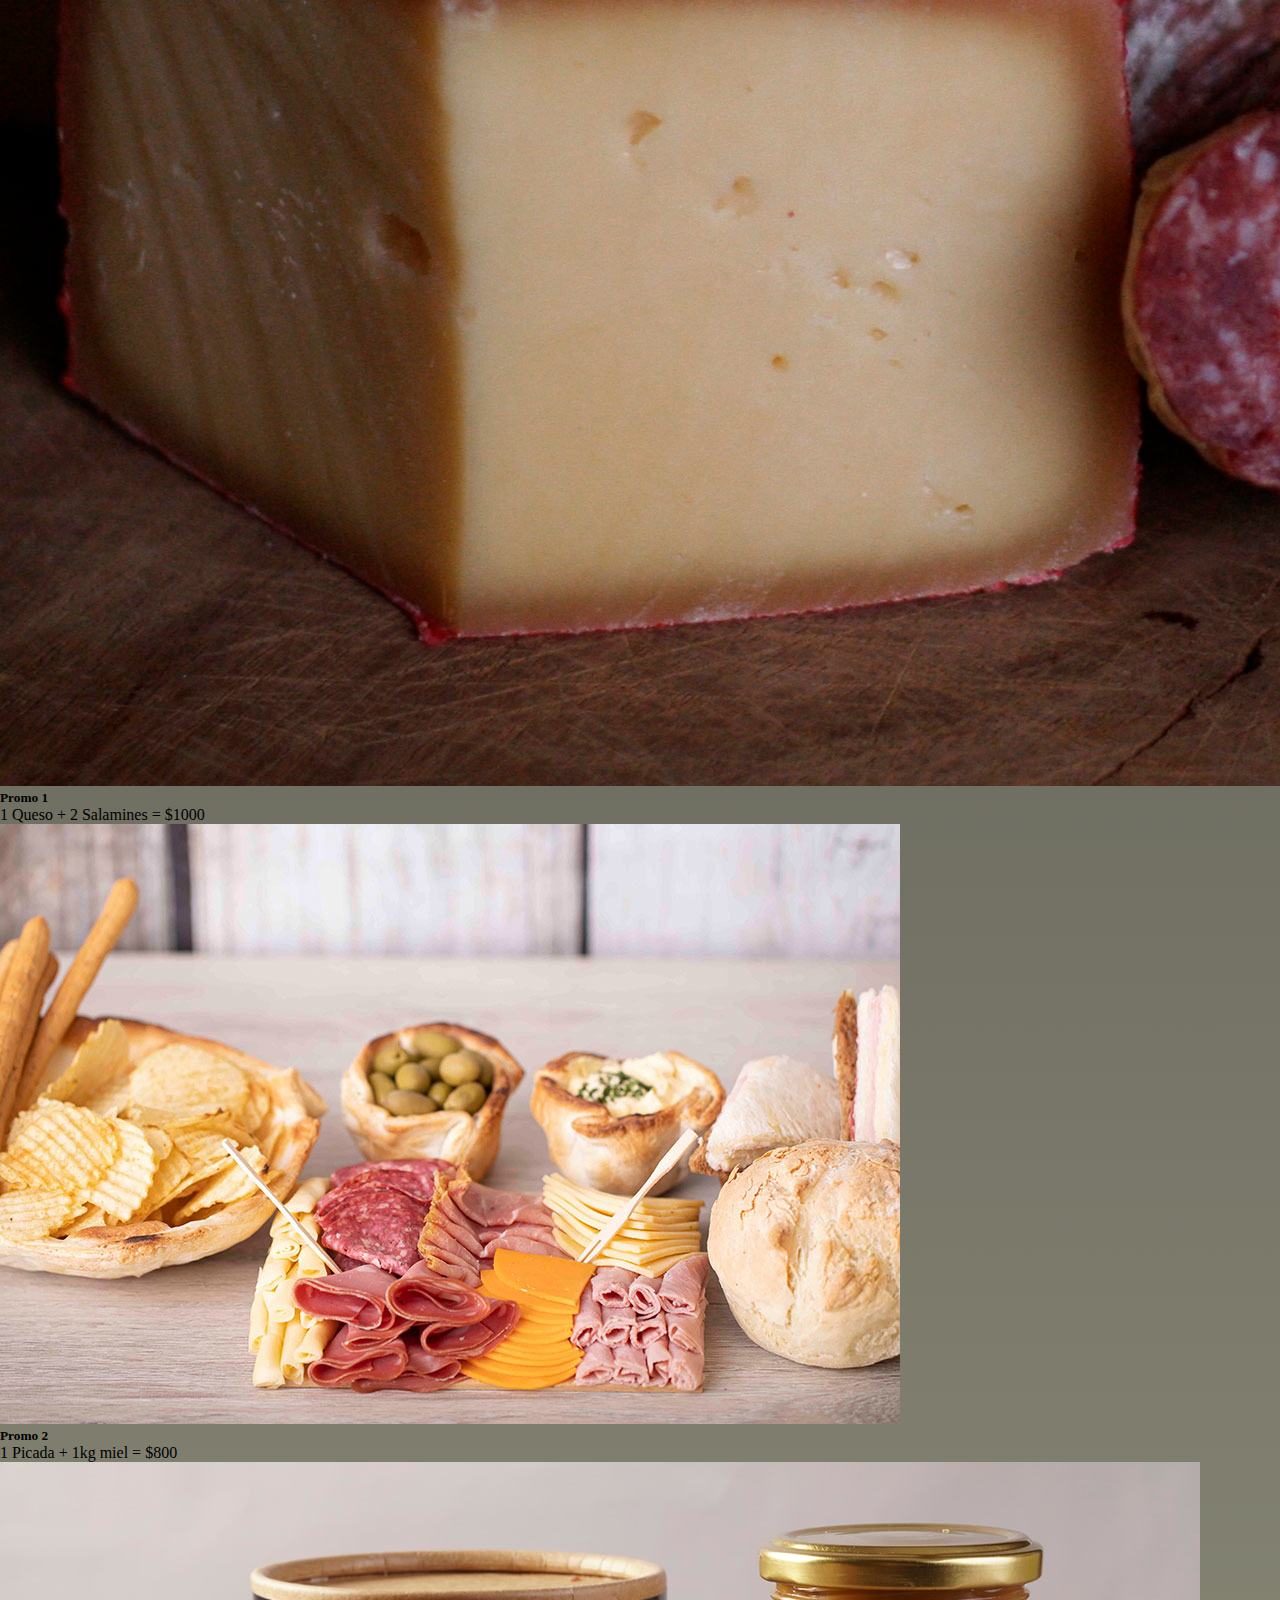
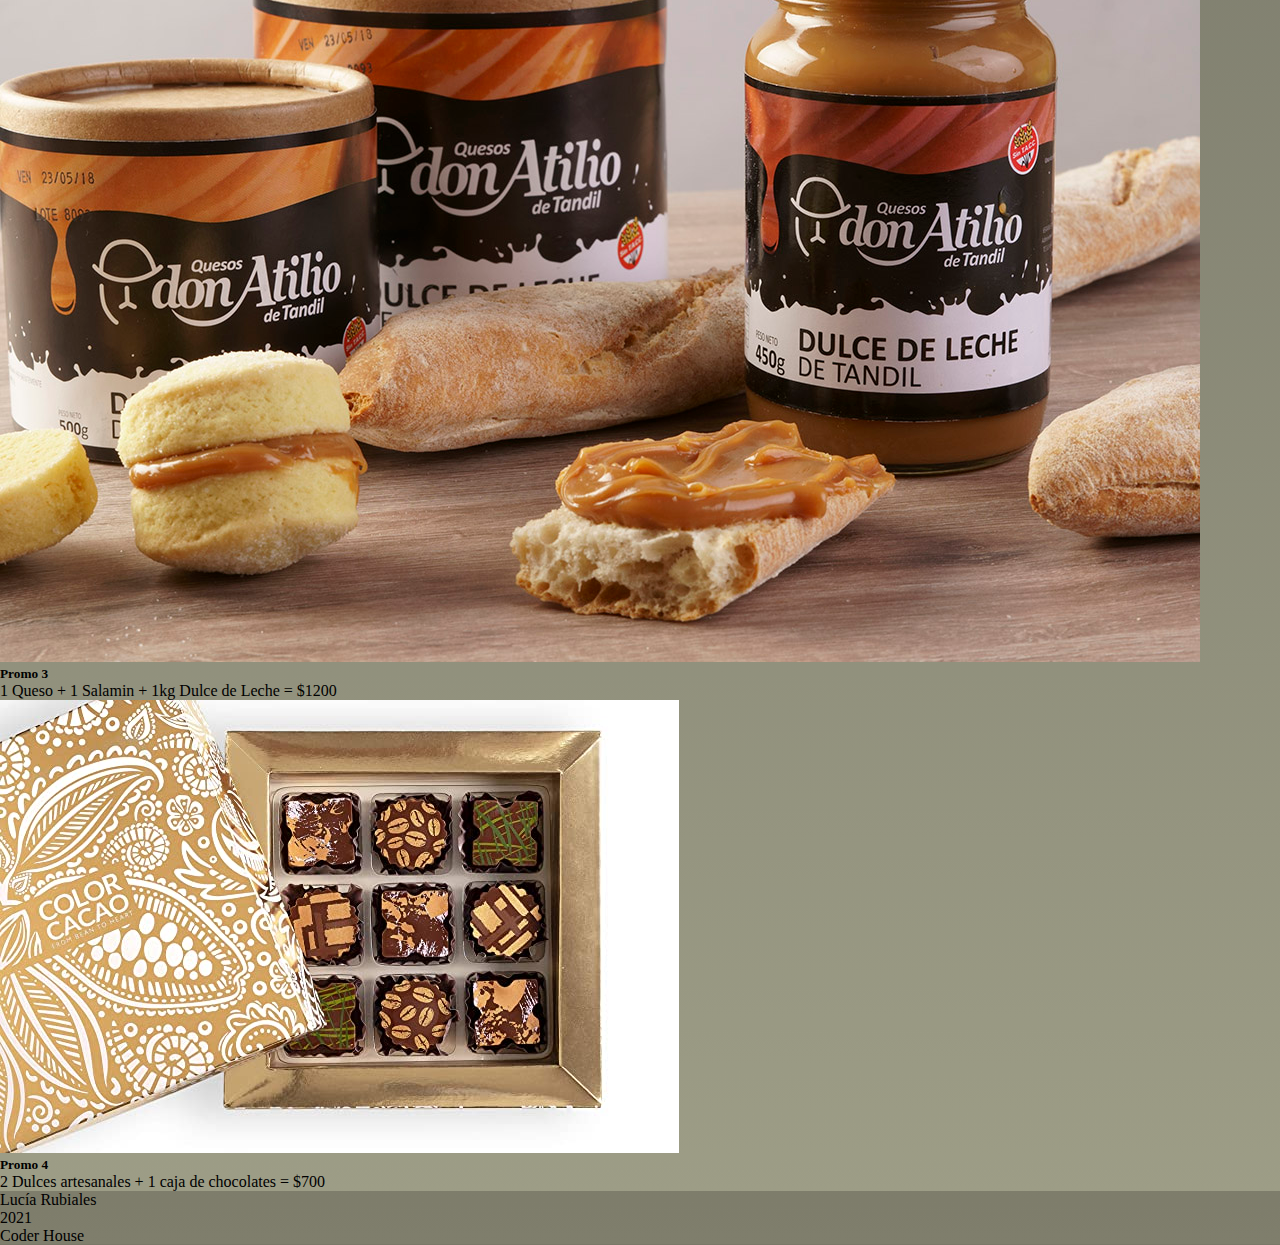
<file: paginas/promociones.html>
<!DOCTYPE html>
<html lang="es">

<head>
    <meta charset="UTF-8">
    <meta http-equiv="X-UA-Compatible" content="IE=edge">
    <meta name="viewport" content="width=device-width, initial-scale=1.0">
    <meta name="description" content="Promociones y combos que vas a poder encontrar en el negocio">
    <meta name="keywords" content="Promociones, Quesos, Salamines, Precios">
    <!--GOOGLE FONTS-->
    <link rel="preconnect" href="https://fonts.googleapis.com">
    <link rel="preconnect" href="https://fonts.gstatic.com" crossorigin>
    <link href="https://fonts.googleapis.com/css2?family=Vujahday+Script&display=swap" rel="stylesheet">
    <!--Bootstrap CSS-->
    <link href="https://cdn.jsdelivr.net/npm/bootstrap@5.1.3/dist/css/bootstrap.min.css" rel="stylesheet"
        integrity="sha384-1BmE4kWBq78iYhFldvKuhfTAU6auU8tT94WrHftjDbrCEXSU1oBoqyl2QvZ6jIW3" crossorigin="anonymous">
    <title>La Serrana Promociones</title>
    <link rel="stylesheet" href="../css/styles.css">
</head>

<body class="promociones">
    <header class="hero">
        <nav class="navbar navbar-expand-lg navbar-light bg-dark">
            <div class="container-fluid">
                <a class="navbar-brand" href="../index.html">La serrana</a>
                <button class="navbar-toggler" type="button" data-bs-toggle="collapse"
                    data-bs-target="#navbarSupportedContent" aria-controls="navbarSupportedContent"
                    aria-expanded="false" aria-label="Toggle navigation">
                    <span class="navbar-toggler-icon"></span>
                </button>
                <div class="collapse navbar-collapse" id="navbarSupportedContent">
                    <ul class="navbar-nav ms-auto mb-2 mb-lg-0">
                        <li class="nav-item">
                            <a class="nav-link active fs-4" aria-current="page" href="../index.html">Home</a>
                        </li>
                        <li class="nav-item fs-4">
                            <a class="nav-link active" href="./promociones.html">Promociones</a>
                        </li>
                        <li class="nav-item fs-4">
                            <a class="nav-link active" href="./productos.html">Productos</a>
                        </li>
                        <li class="nav-item fs-4">
                            <a class="nav-link active" href="./nosotros.html">Nosotros</a>
                        </li>
                        <li class="nav-item fs-4">
                            <a class="nav-link active" href="./contacto.html">Contacto</a>
                        </li>
                    </ul>
                </div>
            </div>
        </nav>
        <div class="container">
            <div class="text-light d-flex flex-column h-100 justify-content-center align-items-center customFont">
                <p class="hero__title-text">La serrana</p>
                <p class="hero__title-subtext">Promociones</p>
            </div>
        </div>
    </header>

    <main class="principalPromociones">
        <div class="row row-cols-1 row-cols-md-2 g-4">
            <div class="col">
              <div class="card">
                <img src="../img/promo.jpg" class="card-img-top imgPromo" alt="...">
                <div class="card-body">
                  <h5 class="card-title">Promo 1</h5>
                  <p class="card-text">1 Queso + 2 Salamines = $1000</p>
                </div>
              </div>
            </div>
            <div class="col">
              <div class="card">
                <img src="../img/promo2.jpg" class="card-img-top imgPromo" alt="...">
                <div class="card-body">
                  <h5 class="card-title">Promo 2</h5>
                  <p class="card-text">1 Picada + 1kg miel = $800</p>
                </div>
              </div>
            </div>
            <div class="col">
              <div class="card">
                <img src="../img/promo3.jpg" class="card-img-top imgPromo" alt="...">
                <div class="card-body">
                  <h5 class="card-title">Promo 3</h5>
                  <p class="card-text">1 Queso + 1 Salamin + 1kg Dulce de Leche = $1200</p>
                </div>
              </div>
            </div>
            <div class="col">
              <div class="card">
                <img src="../img/promo4.jpg" class="card-img-top imgPromo" alt="...">
                <div class="card-body">
                  <h5 class="card-title">Promo 4</h5>
                  <p class="card-text">2 Dulces artesanales + 1 caja de chocolates = $700</p>
                </div>
              </div>
            </div>
          </div>

    </main>


    <!------------Footer------------->
    <footer class="mt-5 p-4 bg-dark text-white text-center">
        <div class="container-fluid">
            <ul class="listaFooter">
                <li class="itemFooter">Lucía Rubiales</li>
                <li class="itemFooter">2021</li>
                <li class="itemFooter">Coder House</li>
            </ul>
        </div>
    </footer>

    <script src="https://cdn.jsdelivr.net/npm/@popperjs/core@2.10.2/dist/umd/popper.min.js" integrity="sha384-7+zCNj/IqJ95wo16oMtfsKbZ9ccEh31eOz1HGyDuCQ6wgnyJNSYdrPa03rtR1zdB" crossorigin="anonymous"></script>
    <script src="https://cdn.jsdelivr.net/npm/bootstrap@5.1.3/dist/js/bootstrap.min.js" integrity="sha384-QJHtvGhmr9XOIpI6YVutG+2QOK9T+ZnN4kzFN1RtK3zEFEIsxhlmWl5/YESvpZ13" crossorigin="anonymous"></script>
</body>

</html>
</file>
<file: css/styles.css>
/*General*/
* {
  margin: 0;
  padding: 0;
  -webkit-box-sizing: border-box;
          box-sizing: border-box;
}

/*.index {
    background-image: url("../img/fondo.jpg");
    background-repeat: no-repeat;
    background-size: cover;
    background-position: center center;
    background-attachment: fixed;
}*/
/* Variable*/
/*maps*/
.btn-color1 {
  background-color: rgba(2, 121, 233, 0.918);
}

.btn-color2 {
  background-color: #07a336;
}

/*mixin*/
.box {
  height: 50px;
  width: 500px;
}

.contacto {
  background-image: -webkit-gradient(linear, left top, left bottom, from(rgba(0, 0, 0, 0.45)), to(rgba(0, 0, 0, 0.45))), url("../img/fondo4.jpg");
  background-image: linear-gradient(rgba(0, 0, 0, 0.45), rgba(0, 0, 0, 0.45)), url("../img/fondo4.jpg");
  background-repeat: no-repeat;
  background-size: cover;
  background-position: center center;
  background-attachment: fixed;
}

.productos {
  background-image: url("../img/fondo8.jpg");
  background-repeat: no-repeat;
  background-size: cover;
  background-position: center center;
  background-attachment: fixed;
}

.promociones {
  background-image: -webkit-gradient(linear, left top, left bottom, from(#3b3939), to(#9e9e87));
  background-image: linear-gradient(to bottom, #3b3939, #9e9e87);
}

.nosotros {
  background-image: -webkit-gradient(linear, left top, right top, from(#242222), to(#e0e0b6));
  background-image: linear-gradient(to right, #242222, #e0e0b6);
}

.hero {
  background-image: -webkit-gradient(linear, left top, left bottom, from(rgba(0, 0, 0, 0.45)), to(rgba(0, 0, 0, 0.45))), url(../img/background.jpg);
  background-image: linear-gradient(rgba(0, 0, 0, 0.45), rgba(0, 0, 0, 0.45)), url(../img/background.jpg);
  background-size: cover;
  background-position: center;
  background-attachment: fixed;
  background-repeat: no-repeat;
  height: 80vh;
}

.hero .navbar {
  background-color: transparent !important;
  height: 8vh;
}

#position {
  position: fixed;
  z-index: 999;
}

.container {
  height: 80vh;
}

.container .hero__title-text {
  font-size: 7rem !important;
  color: #7cc8ce;
}

.container .hero__title-subtext {
  font-size: 2.5rem !important;
  color: #7cc8ce;
}

.customFont {
  font-family: 'Vujahday Script', cursive;
}

.mainIndex {
  margin-left: 20px;
  margin-right: 20px;
}

.mainIndex .tituloIndex {
  margin: 8px;
  padding: 15;
  text-align: center;
  -webkit-animation-name: colores;
          animation-name: colores;
  -webkit-animation-duration: 10s;
          animation-duration: 10s;
}

.mainIndex .carousel-item {
  height: auto;
}

.mainIndex img {
  width: 50%;
  height: 100px;
  display: -webkit-box;
  display: -ms-flexbox;
  display: flex;
  -webkit-box-align: center;
      -ms-flex-align: center;
          align-items: center;
  -webkit-box-pack: center;
      -ms-flex-pack: center;
          justify-content: center;
}

@-webkit-keyframes colores {
  from {
    background-color: #a712c5;
  }
  to {
    background-color: #7cc8ce;
  }
}

@keyframes colores {
  from {
    background-color: #a712c5;
  }
  to {
    background-color: #7cc8ce;
  }
}

/*Nosotros*/
.mainArticle {
  margin: 20px;
  margin-right: 20px;
}

.mainArticle .tituloNosotros {
  text-align: center;
}

.mainArticle .historiaArticle {
  margin: 5px 5px 5px 5px;

}

.mainArticle .historiaArticle .imgArticle {
  height: 20%;
  width: 230px;
  margin-right: 20px;
  -webkit-animation-name: aparecer;
          animation-name: aparecer;
  -webkit-animation-iteration-count: 1;
          animation-iteration-count: 1;
  -webkit-animation-duration: 4s;
          animation-duration: 4s;
}

.mainArticle .historiaArticle .textoHistoria,
.mainArticle .historiaArticle .textoArticle {
  text-align: justify;
}

.mainArticle .sectionNosotros {
  margin-top: 40px;
}

.mainArticle .sectionNosotros .doImg {
  height: 20%;
  width: 230px;
  margin-right: 20px;
  -webkit-animation-name: desaparecer;
          animation-name: desaparecer;
  -webkit-animation-iteration-count: 1;
          animation-iteration-count: 1;
  -webkit-animation-duration: 4s;
          animation-duration: 4s;
}

@-webkit-keyframes aparecer {
  from {
    opacity: 0;
  }
  15%,
  45% {
    opacity: .15;
  }
  25%,
  75% {
    opacity: .35;
  }
  to {
    opacity: 50;
  }
}

@keyframes aparecer {
  from {
    opacity: 0;
  }
  15%,
  45% {
    opacity: .15;
  }
  25%,
  75% {
    opacity: .35;
  }
  to {
    opacity: 50;
  }
}

@-webkit-keyframes desaparecer {
  from {
    opacity: 100;
  }
  15%,
  45% {
    opacity: .35;
  }
  25%,
  75% {
    opacity: .15;
  }
  to {
    opacity: 50;
  }
}

@keyframes desaparecer {
  from {
    opacity: 100;
  }
  15%,
  45% {
    opacity: .35;
  }
  25%,
  75% {
    opacity: .15;
  }
  to {
    opacity: 50;
  }
}

/*Productos*/
.imgProductos {
  height: 70%;
  width: 70%;
}

.imgSalamines:hover,
.imgQuesos:hover,
.imgDulce:hover,
.imgPicada:hover,
.imgChocolates:hover,
.imgMiel:hover {
  -webkit-transform: scale(1.5);
          transform: scale(1.5);
}

/*Contacto*/
.containerContacto {
  height: 100vh;
}

.containerContacto .principalContacto {
  display: -webkit-box;
  display: -ms-flexbox;
  display: flex;
  -webkit-box-orient: vertical;
  -webkit-box-direction: normal;
      -ms-flex-direction: wrap;
          flex-direction: wrap;
}

.containerContacto .principalContacto .contactoDiv {
  margin: 30px;
}

.containerContacto .principalContacto form {
  font-size: 25px;
}

.containerContacto .principalContacto form .btn-primary:hover {
  background-color: #8304aa;
}

/*Footer*/
footer {
  background-color: rgba(3, 2, 2, 0.2) !important;
}

footer .listaFooter {
  list-style: none;
}

@media screen and (min-width: 600px) {
  .hero__title-text {
    font-size: 10rem !important;
    color: #7cc8ce;
  }
  .nosotros {
    background-image: -webkit-gradient(linear, left top, right top, from(#242222), to(#e0e0b6));
    background-image: linear-gradient(to right, #242222, #e0e0b6);
  }
  .tituloNav {
    margin: 5px;
  }
  .historiaArticle {
    display: -webkit-box;
    display: -ms-flexbox;
    display: flex;
    -webkit-box-orient: horizontal;
    -webkit-box-direction: normal;
        -ms-flex-direction: row;
            flex-direction: row;
  }
  .sectionNosotros {
    display: -webkit-box;
    display: -ms-flexbox;
    display: flex;
    -webkit-box-orient: horizontal;
    -webkit-box-direction: normal;
        -ms-flex-direction: row;
            flex-direction: row;
  }
  .mainArticle {
    text-align: justify;
  }
  .carousel-inner img {
    width: 100%;
    height: 560px;
    display: -webkit-box;
    display: -ms-flexbox;
    display: flex;
    -webkit-box-align: center;
        -ms-flex-align: center;
            align-items: center;
    -webkit-box-pack: center;
        -ms-flex-pack: center;
            justify-content: center;
  }
  .mainIndex {
    margin-left: 100px;
    margin-right: 100px;
  }
  .tituloIndex {
    margin: 15px;
    padding: 30px;
    text-align: center;
    -webkit-animation-name: colores;
            animation-name: colores;
    -webkit-animation-duration: 10s;
            animation-duration: 10s;
  }
  table {
    padding-left: 50px;
    padding-right: 50px;
  }
}
/*# sourceMappingURL=styles.css.map */
</file>
